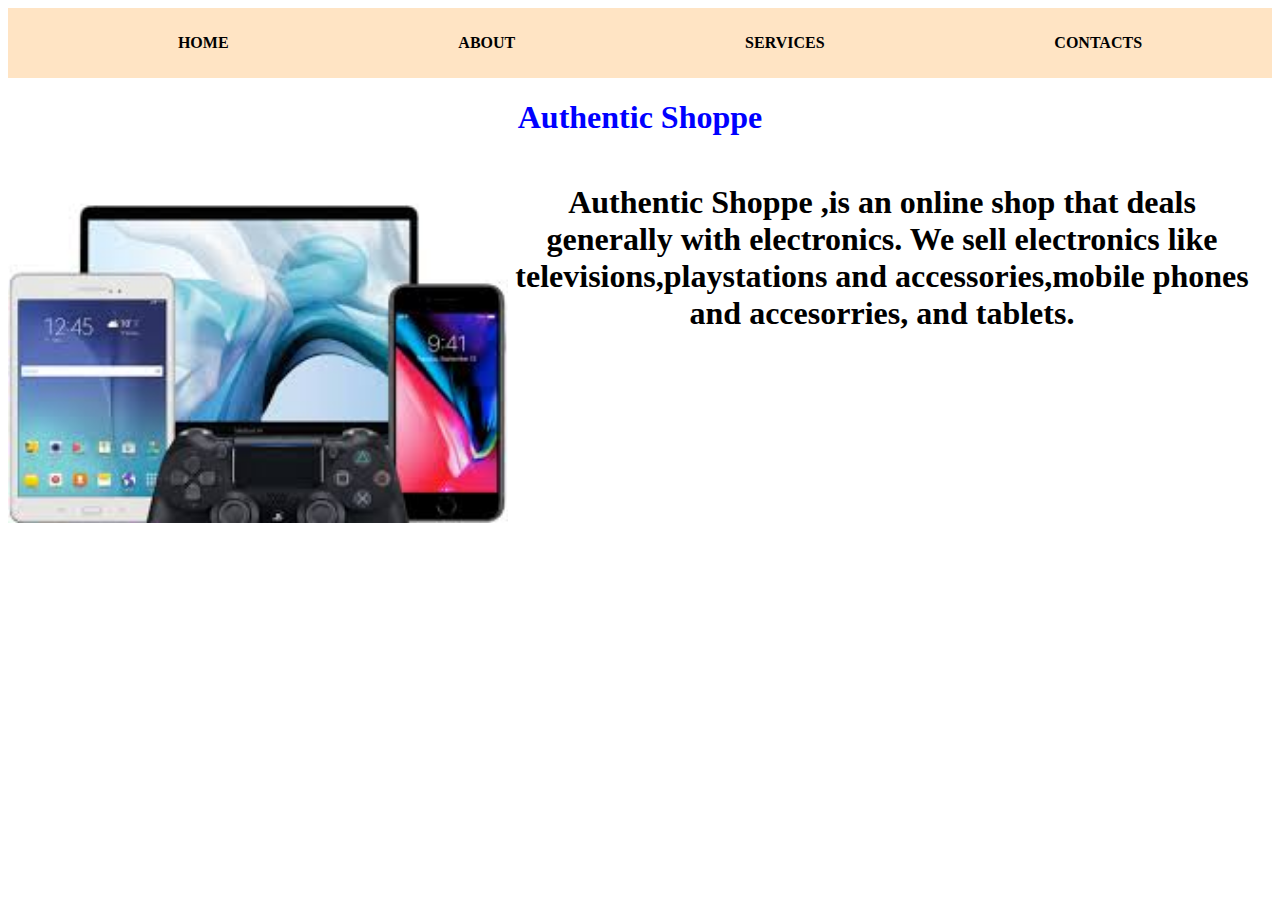
<file: index.html>
<!DOCTYPE html>
<html lang="en">
<head>
    <meta charset="UTF-8">
    <meta name="viewport" content="width=device-width, initial-scale=1.0">
    <title>Authentic Shoppe</title>
    <link rel="stylesheet" type="text/css" href="styles.css">
</head>
<body>
    
    <header>
        <div id="nav">
            <ul>
                <li><a href="home.html">HOME</a></li>
                <li><a href="about.html">ABOUT</a></li>
                <li><a href="services.html">SERVICES</a></li>
                <li><a href="contacts.html">CONTACTS</a></li>
            </ul>
        </div>
    </header>

    <div id="home">
        <h1 class="header">Authentic Shoppe</h1>
            <img src="image one.jpg">

            <p>Authentic Shoppe ,is an online shop that deals generally with electronics.
                We sell electronics like televisions,playstations and accessories,mobile phones and accesorries,
                and tablets.</p>

            
        
    </div>
    
</body>
</html>
</file>
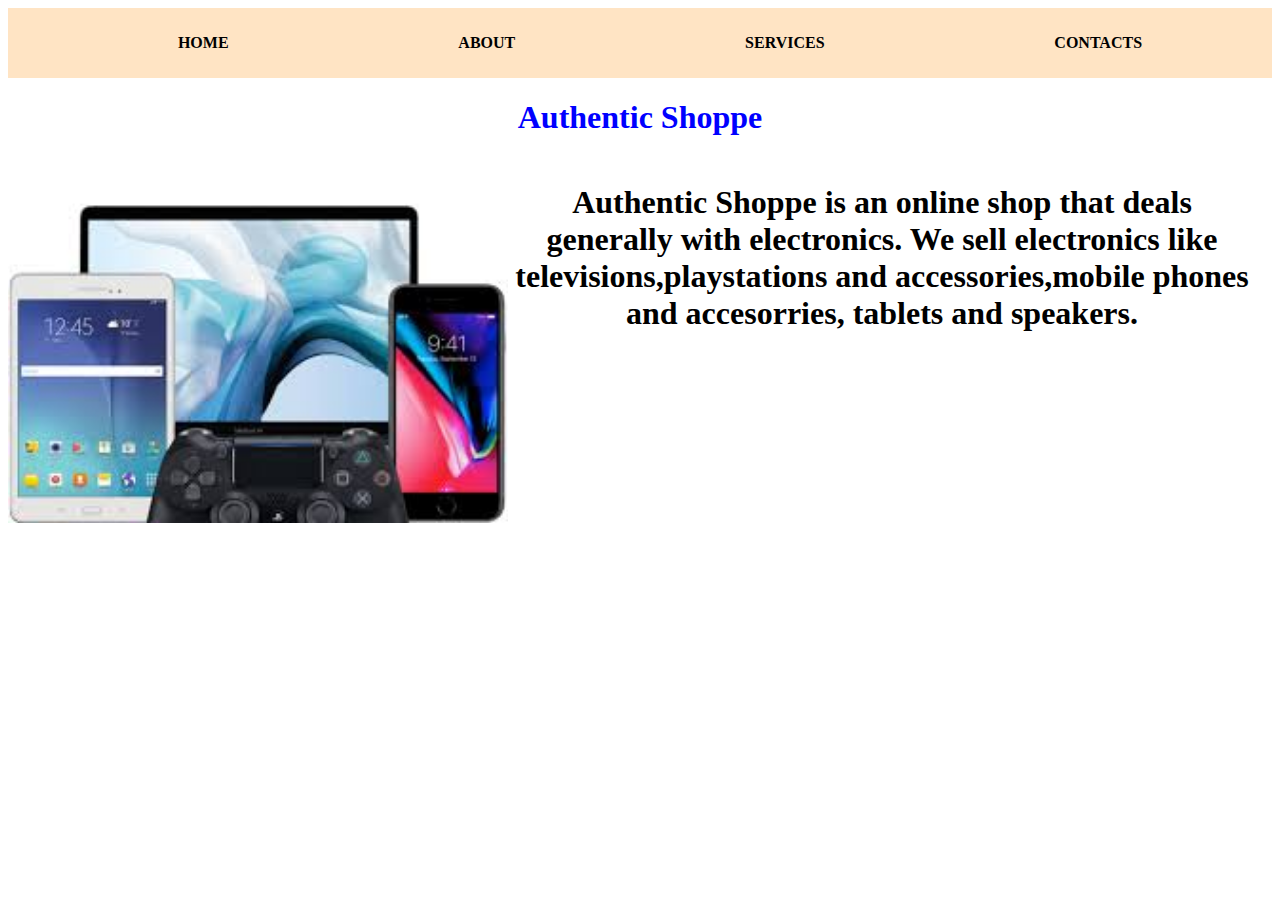
<file: home.html>
<!DOCTYPE html>
<html lang="en">
<head>
    <meta charset="UTF-8">
    <meta name="viewport" content="width=device-width, initial-scale=1.0">
    <title>Authentic Shoppe</title>
    <link rel="stylesheet" type="text/css" href="styles.css">
</head>
<body>

    <header>
        <div id="nav">
            <ul>
                <li><a href="home.html">HOME</a></li>
                <li><a href="about.html">ABOUT</a></li>
                <li><a href="services.html">SERVICES</a></li>
                <li><a href="contacts.html">CONTACTS</a></li>
            </ul>
        </div>
    </header>

    <div id="home">
        <h1>Authentic Shoppe</h1>
            <img src="image one.jpg">

            <p>Authentic Shoppe is an online shop that deals generally with electronics.
                We sell electronics like televisions,playstations and accessories,mobile phones and accesorries,
                tablets and speakers.</p>
            
        
    </div>
    
</body>
</html>
</file>
<file: styles.css>
h1{
    text-align: center;
    font-size: xx-large;
    font-weight: bolder;
    font-family: Georgia, 'Times New Roman', Times, serif;
    color: blue;
}

img{
    width: 500px;
    height: auto;
    float: left;
}
p{
    text-align: center;
    font-size: xx-large;
    font-weight: bolder;
    padding: 1rem;
}

body{
    background-color: white;
}
header{
    background-color: bisque;
}
#nav{
    margin: 5px;
    padding: 10px;
    font-weight: bolder;
    color: black;
}
li{
    list-style: none;
}
ul{
    display: flex;
    justify-content: space-around;
}
a{
    text-decoration: none;
    color: black;
}
a:hover{
    background-color: black;
    color:white;
}
</file>
